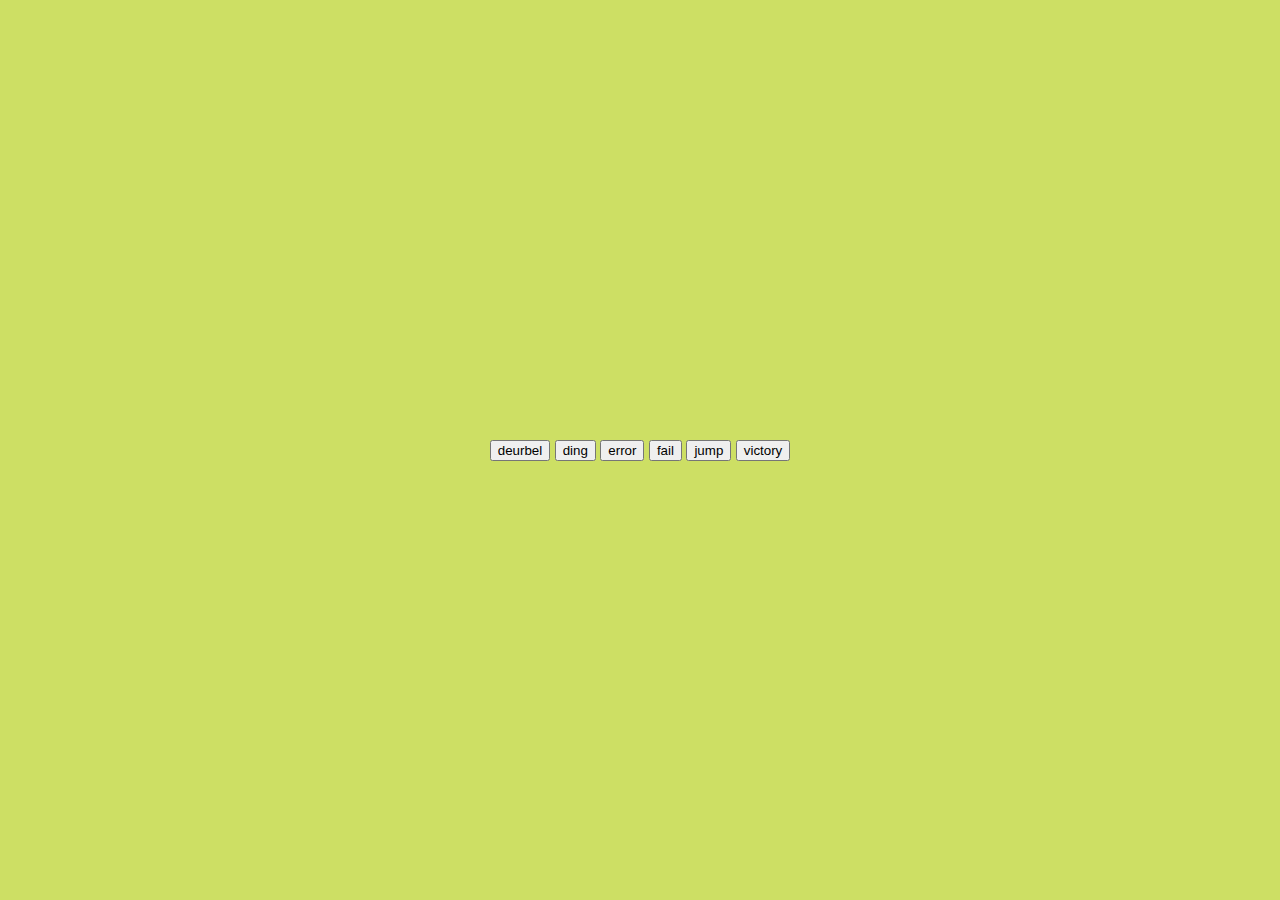
<file: Level 4/Kleur-Bekennen-c2e1c1dd-5fa19d83/index.html>
<!DOCTYPE html>
<html lang="en">

<head>
    <meta charset="UTF-8">
    <meta http-equiv="X-UA-Compatible" content="IE=edge">
    <meta name="viewport" content="width=device-width, initial-scale=1.0">
    <title>Document</title>
    <link rel="stylesheet" href="style.css">
    <script src="script.js" defer></script>
</head>

<body>
    <div id="sounds">
        <audio id="deurbel" src="deurbel.mp3"></audio>
        <button onclick="deurbel()">deurbel</button>
        <audio id="ding" src="ding.mp3"></audio>
        <button onclick="ding()">ding</button>
        <audio id="error" src="error.mp3"></audio>
        <button onclick="error()">error</button>
        <audio id="fail" src="fail.mp3"></audio>
        <button onclick="fail()">fail</button>
        <audio id="jump" src="jump.mp3"></audio>
        <button onclick="jump()">jump</button>
        <audio id="victory" src="victory.mp3"></audio>
        <button onclick="victory()">victory</button>
    </div>
</body>

</html>
</file>
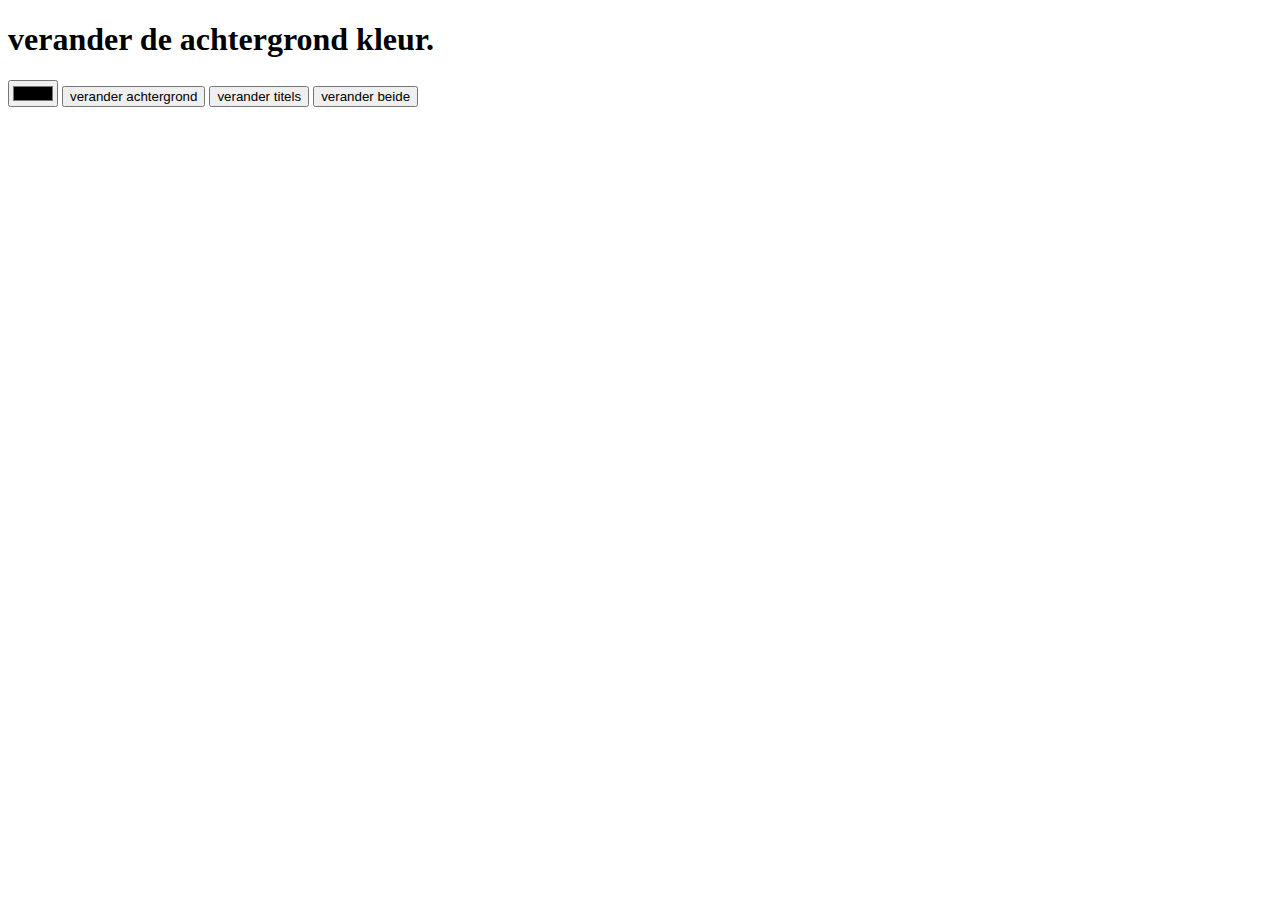
<file: Level 4/Nog-Meer-Kleuren-84902c87-66e43064/index.html>
<!DOCTYPE html>
<html lang="en">

<head>
    <meta charset="UTF-8">
    <meta http-equiv="X-UA-Compatible" content="IE=edge">
    <meta name="viewport" content="width=device-width, initial-scale=1.0">
    <title>Document</title>
</head>

<body>
    <h1>verander de achtergrond kleur.</h1>
    <input type="color" name="background" id="colorpick">
    <button id="bckgrnd-btn">verander achtergrond</button>
    <button id="title-btn">verander titels</button>
    <button id="bckgrnd-title-btn">verander beide</button>
    <script src="script.js"></script>
</body>

</html>
</file>
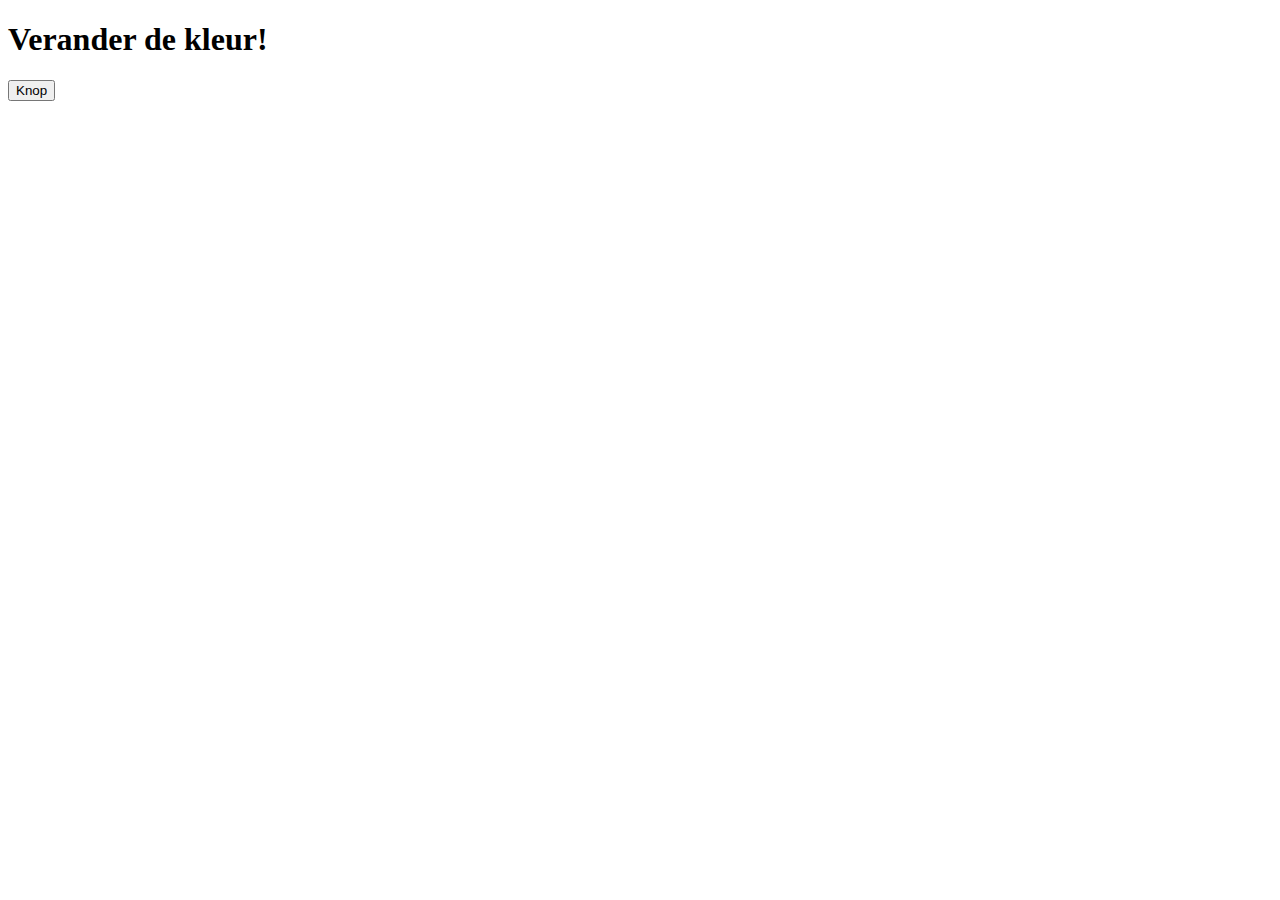
<file: Level 4/Push-My-Button-15969f2f-b8dd7fd9/index.html>
<!DOCTYPE html>
<html lang="en">
<head>
    <meta charset="UTF-8">
    <meta http-equiv="X-UA-Compatible" content="IE=edge">
    <meta name="viewport" content="width=device-width, initial-scale=1.0">
    <title>Push my button</title>
</head>
<body>
<h1>
    Verander de kleur!
</h1>
    <button type="button" onclick="KlikOpDeKnop();">Knop</button>
    <script src="script.js"></script>
</body>
</html>
</file>
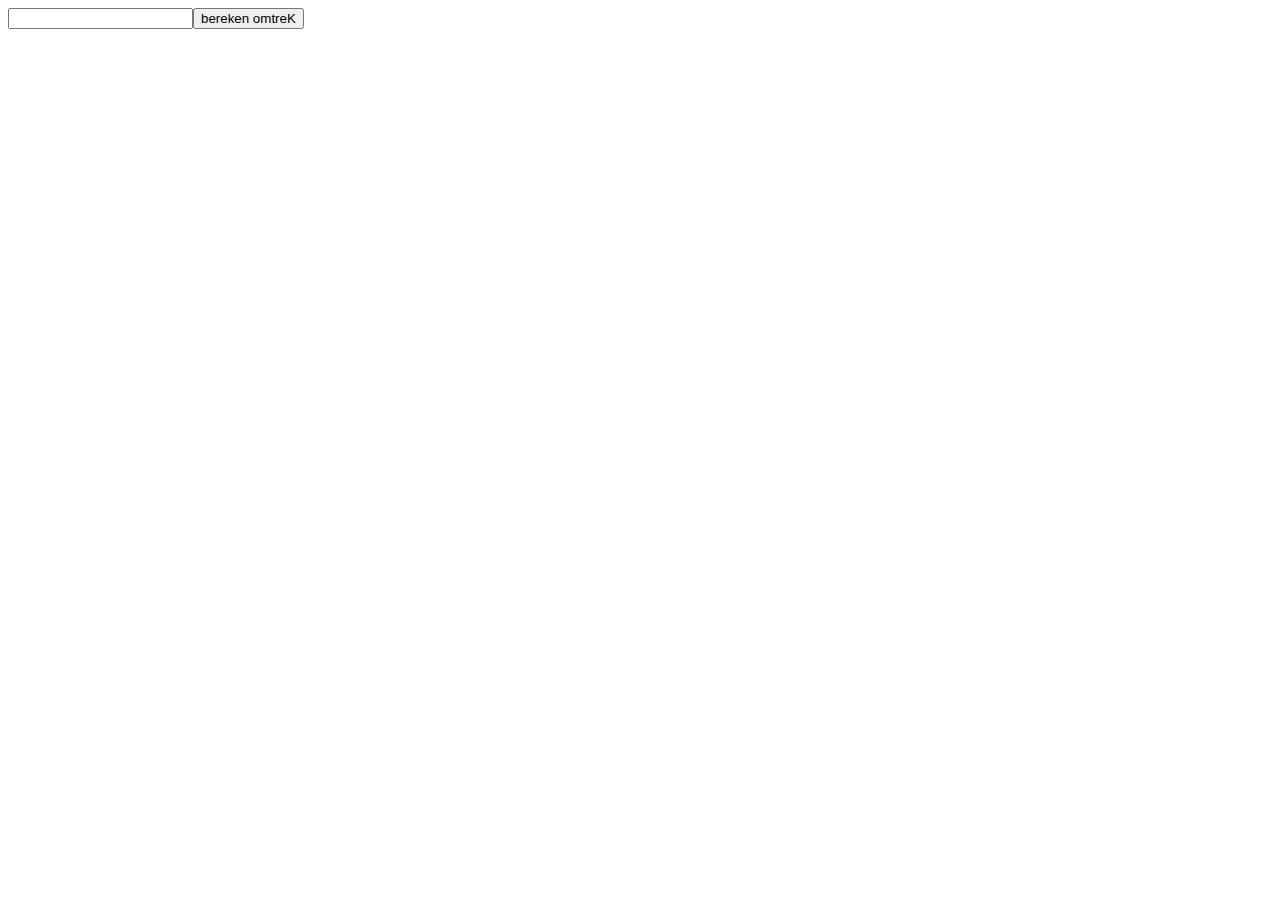
<file: Level 5/En-nu-cht-op-tijd-c54a41d7-d178dd3b/index.html>
<!DOCTYPE html>
<html lang="en">

<head>
    <meta charset="UTF-8">
    <meta http-equiv="X-UA-Compatible" content="IE=edge">
    <meta name="viewport" content="width=device-width, initial-scale=1.0">
    <title>Document</title>
</head>

<body><input type="number" name="diameter" id="diameter"><button id="bereken-button">bereken omtreK</button>
    <h3 id="omtrek"></h3>
    <h3 id="oppervlakte"></h3>
    <script src="script.js"></script>
</body>

</html>
</file>
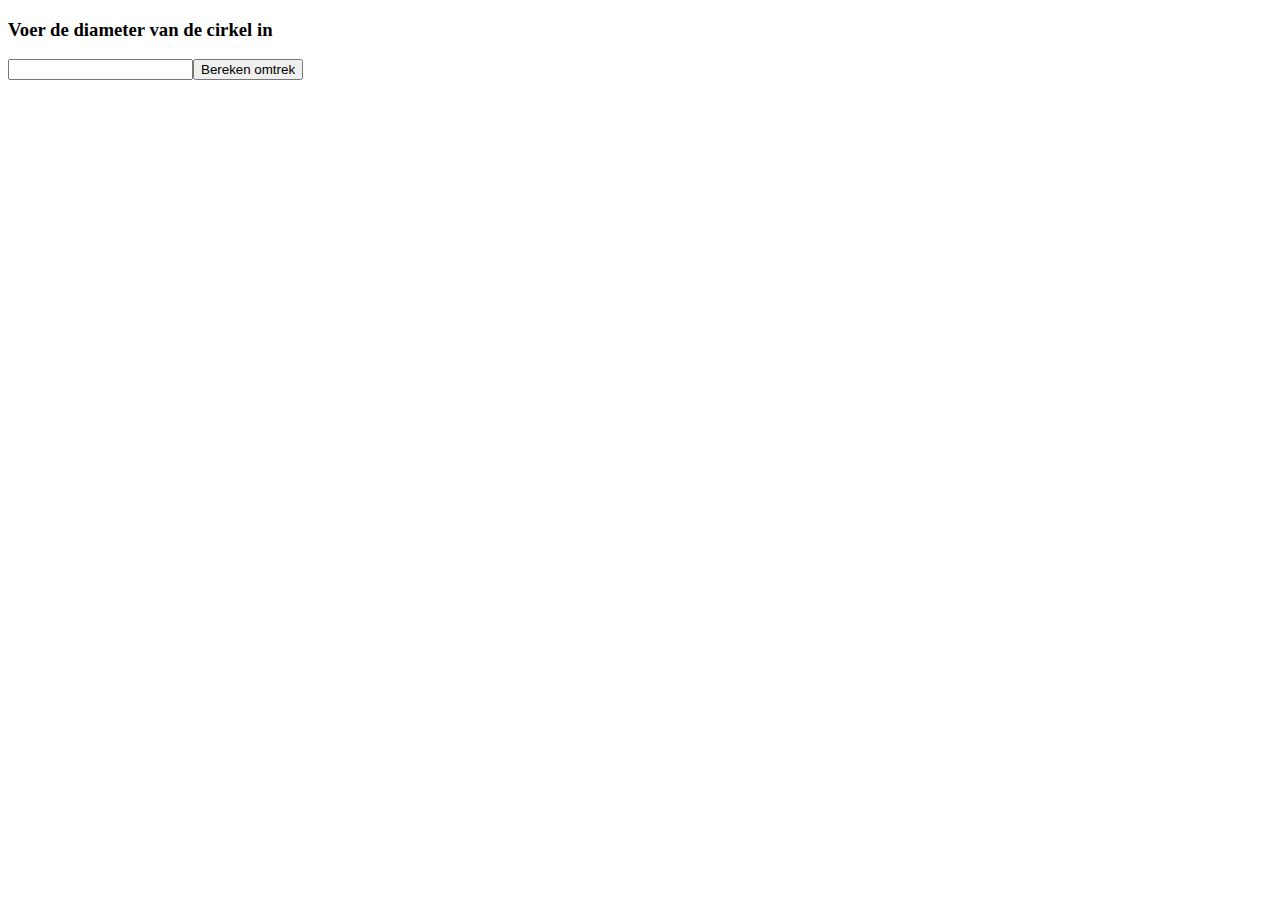
<file: Level 5/I-Love-Pi-1b90d159-0cb177e1/index.html>
<!DOCTYPE html>
<html lang="en">

<head>
    <meta charset="UTF-8">
    <meta http-equiv="X-UA-Compatible" content="IE=edge">
    <meta name="viewport" content="width=device-width, initial-scale=1.0">
    <title>Document</title>
</head>

<body>
    <h3>Voer de diameter van de cirkel in</h3><input type="number" name="diameter" id="diameter"><button
        id="bereken-button">Bereken omtrek</button>
    <h3 id="omtrek"></h3>
    <script src="script.js"></script>
</body>

</html>
</file>
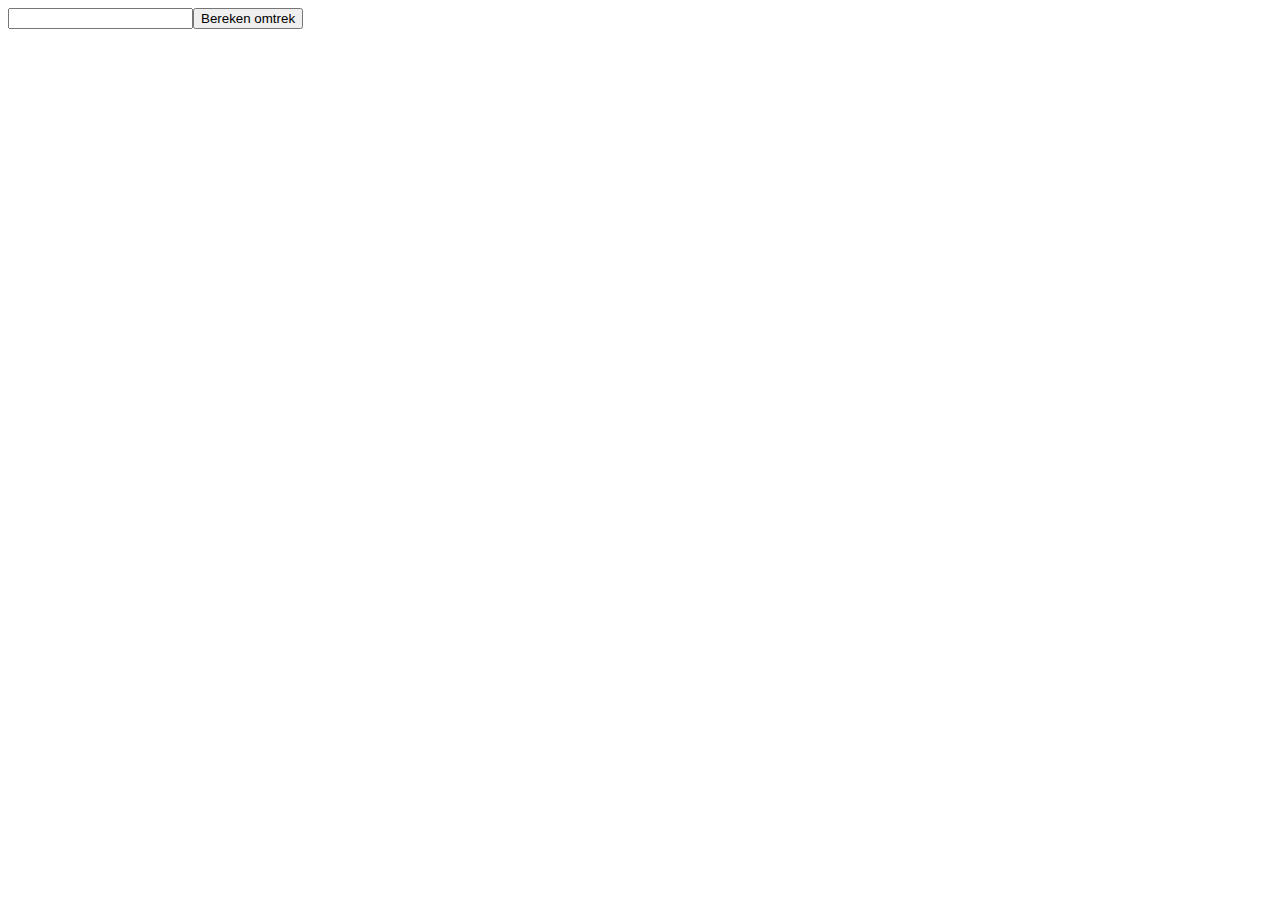
<file: Level 5/More-Pi-bbe87535-2478509a/index.html>
<!DOCTYPE html>
<html lang="en">

<head>
    <meta charset="UTF-8">
    <meta http-equiv="X-UA-Compatible" content="IE=edge">
    <meta name="viewport" content="width=device-width, initial-scale=1.0">
    <title>Document</title>
</head>

<body><input type="number" name="diameter" id="diameter"><button id="bereken-button">Bereken omtrek</button>
    <h3 id="omtrek"></h3>
    <h3 id="oppervlakte"></h3>
    <script src="script.js"></script>
</body>

</html>
</file>
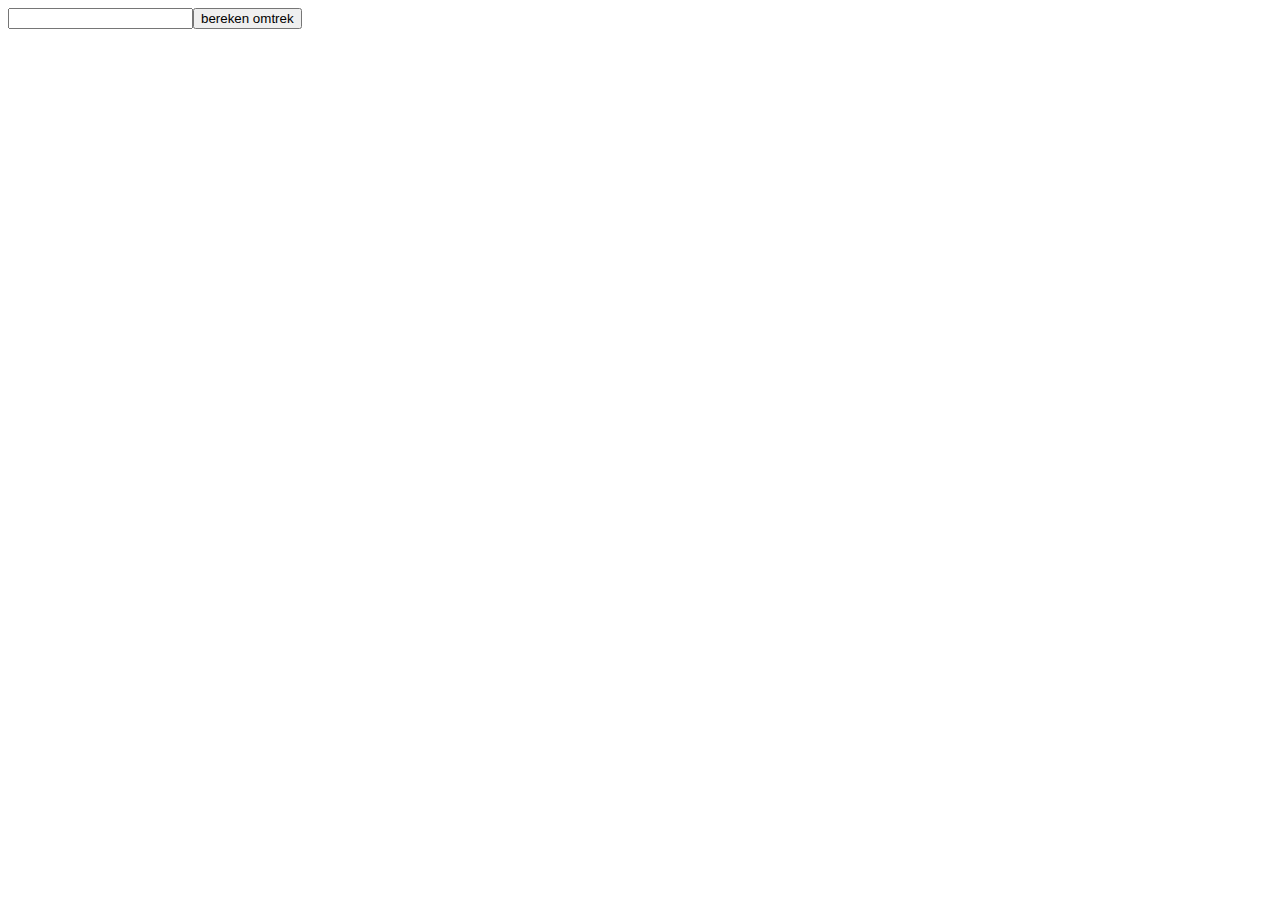
<file: Level 5/Op-Tijd-b7afad3e-ee47dad1/index.html>
<!DOCTYPE html>
<html lang="en">

<head>
    <meta charset="UTF-8">
    <meta http-equiv="X-UA-Compatible" content="IE=edge">
    <meta name="viewport" content="width=device-width, initial-scale=1.0">
    <title>Document</title>
</head>

<body><input type="number" name="diameter" id="diameter"><button id="bereken-button">bereken omtrek</button>
    <h3 id="omtrek"></h3>
    <h3 id="oppervlakte"></h3>
    <script src="script.js"></script>
</body>

</html>
</file>
<file: Level 4/Kleur-Bekennen-c2e1c1dd-5fa19d83/style.css>
* {
    box-sizing: border-box;
}

body {
    background-color: rgb(205, 223, 100);
    font-family: "Ubuntu", sans-serif;
    display: flex;
    flex-wrap: wrap;
    align-items: center;
    justify-content: center;
    text-align: center;
    height: 100vh;
    overflow: hidden;
    margin: 0;
}

.btn {
    background-color: rgb(230, 24, 151);
    border-radius: 5px;
    border: none;
    color: #fff;
    margin: 1rem;
    padding: 1.5rem 3rem;
    font-size: 1.2rem;
    font-family: inherit;
    cursor: pointer;
}

.btn:hover {
    opacity: 0.9;
}

.btn:focus {
    outline: none;
}
</file>
